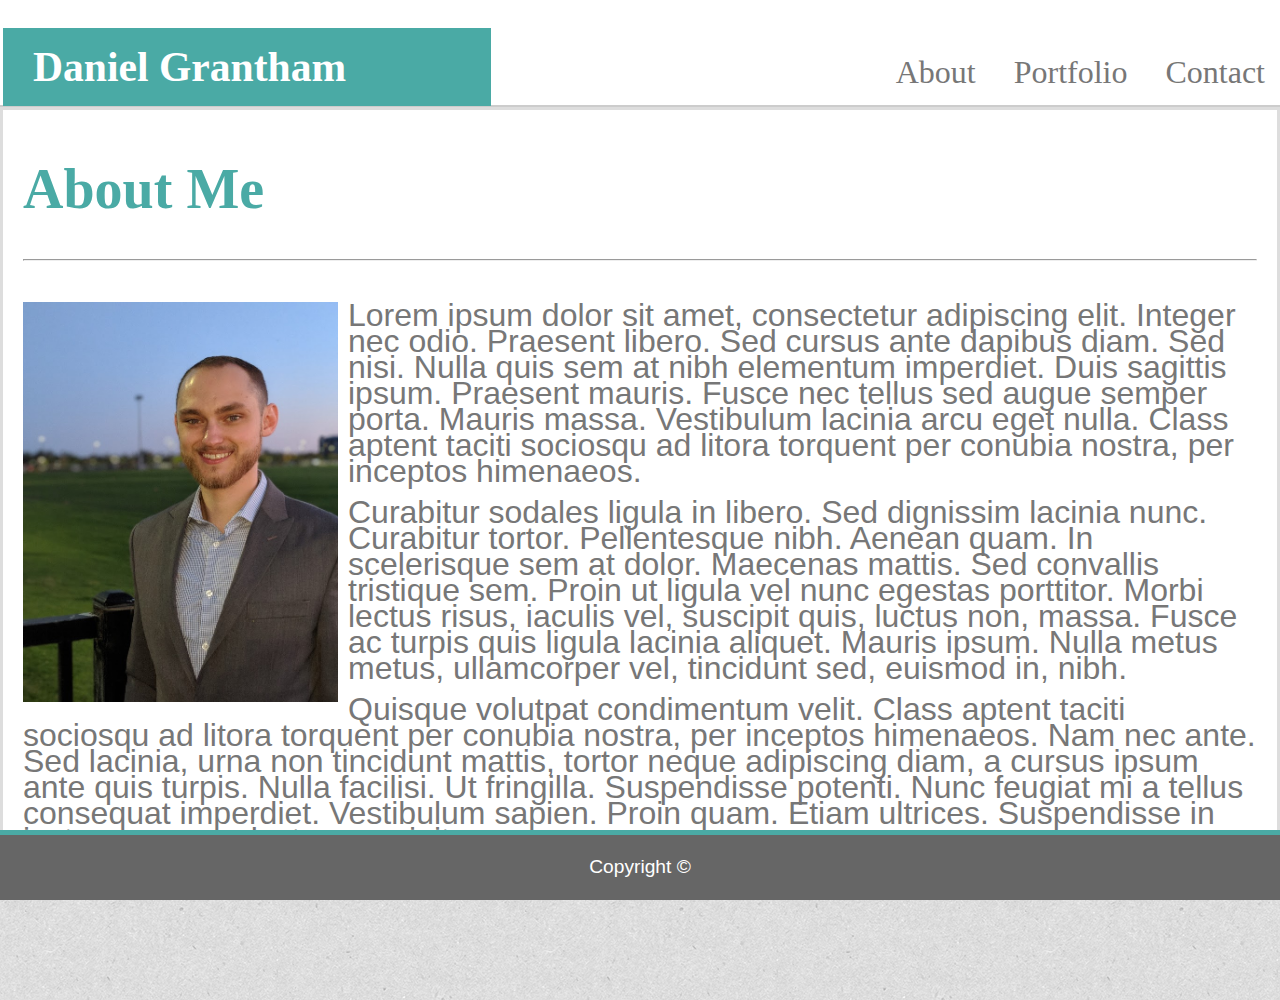
<file: index.html>
<!doctype html>
<html>
<head>
<title>4.30.18</title>
<!--<meta name="viewport" content="width=device-width, initial-scale=1"> -->
<!--"viewport" makes the website look good on all devices and screen resolutions-->
<link rel="stylesheet" href="assets/CSS/styles.css">
<!--Links to external CSS-->
</head>
<!--Start HTML Body-->
<body>
    <!--Combine header & navigation-->
    <div class="header"> 
        <!--Add a Header-->
        <header class="nav">
            <h1>Daniel Grantham</h1>

            <!--Navigation Bar-->
            <ul>
                <li><a href="index.html">About</a></li>
                <li><a href="portfolio.html">Portfolio</a></li>
                <li><a href="contact.html">Contact</a></li>
            </ul>

        </header>
    </div>

    <!--Content Area-->
    <section>

        <article>
            <h1>About Me</h1> <!--Page Title-->
            <hr> <!--Thematic Break-->
            <div class="padding">
                <!--Two images depending on screen size-->
                <img src="assets/Images/meEight.jpg" alt="Photo of Me" width="325" height="400"> 
                    <!--Random text for now//will have to be About Me-->
                <p>Lorem ipsum dolor sit amet, consectetur adipiscing elit. Integer nec odio. Praesent libero. Sed cursus ante dapibus diam. Sed nisi. Nulla quis sem at nibh elementum imperdiet. Duis sagittis ipsum. Praesent mauris. Fusce nec tellus sed augue semper porta. Mauris massa. Vestibulum lacinia arcu eget nulla. Class aptent taciti sociosqu ad litora torquent per conubia nostra, per inceptos himenaeos. </p>

                <p>Curabitur sodales ligula in libero. Sed dignissim lacinia nunc. Curabitur tortor. Pellentesque nibh. Aenean quam. In scelerisque sem at dolor. Maecenas mattis. Sed convallis tristique sem. Proin ut ligula vel nunc egestas porttitor. Morbi lectus risus, iaculis vel, suscipit quis, luctus non, massa. Fusce ac turpis quis ligula lacinia aliquet. Mauris ipsum. Nulla metus metus, ullamcorper vel, tincidunt sed, euismod in, nibh. </p>
                
                <p>Quisque volutpat condimentum velit. Class aptent taciti sociosqu ad litora torquent per conubia nostra, per inceptos himenaeos. Nam nec ante. Sed lacinia, urna non tincidunt mattis, tortor neque adipiscing diam, a cursus ipsum ante quis turpis. Nulla facilisi. Ut fringilla. Suspendisse potenti. Nunc feugiat mi a tellus consequat imperdiet. Vestibulum sapien. Proin quam. Etiam ultrices. Suspendisse in justo eu magna luctus suscipit. </p>
            </div>  
        </article>
    </section>

    <!--Footer-->
    <footer>
        <p>Copyright ©</p>
    </footer>
</body>
</html>
</file>
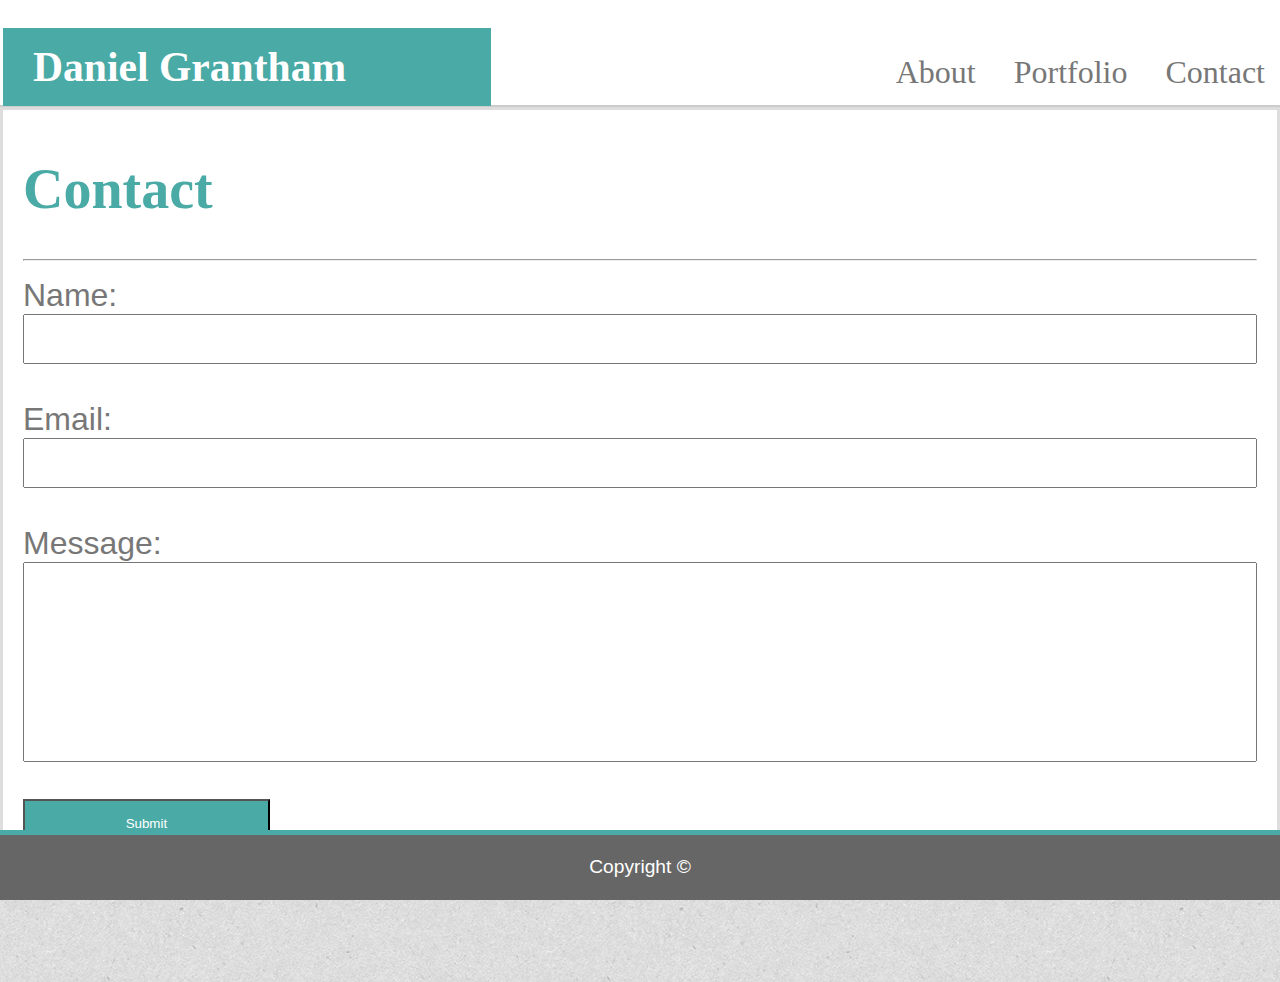
<file: contact.html>
<!doctype html>
<html>
<head>
<title>4.30.18</title>
<!--<meta name="viewport" content="width=device-width, initial-scale=1"> -->
<!--"viewport" makes the website look good on all devices and screen resolutions-->
<link rel="stylesheet" href="assets/CSS/styles.css">
<!--Links to external CSS-->
</head>
<!--Start HTML Body-->
<body>
    <!--Combine header & navigation-->
    <div class="header"> 
        <!--Add a Header-->
        <header class="nav">
            <h1>Daniel Grantham</h1>

            <!--Navigation Bar-->
            <ul>
                <li><a href="index.html">About</a></li>
                <li><a href="portfolio.html">Portfolio</a></li>
                <li><a href="contact.html">Contact</a></li>
            </ul>

        </header>
    </div>

    <!--Content Area-->
    <section>

        <article>
            <h1>Contact</h1> <!--Page Title-->
            <hr> <!--Thematic Break-->
            <div>
                <form>
                    Name:<br>
                    <input type="text" name="fullname">
                    <br>
                    Email:<br>
                    <input type="text" name="email">
                    <br>
                    Message:<br>
                    <textarea rows="10"></textarea>
                    <br>
                    <input id= "submit" type="submit" value="Submit">
                  </form> 
                </div>  
        </article>
    </section>

    <!--Footer-->
    <footer>
        <p>Copyright ©</p>
    </footer>
</body>
</html>
</file>
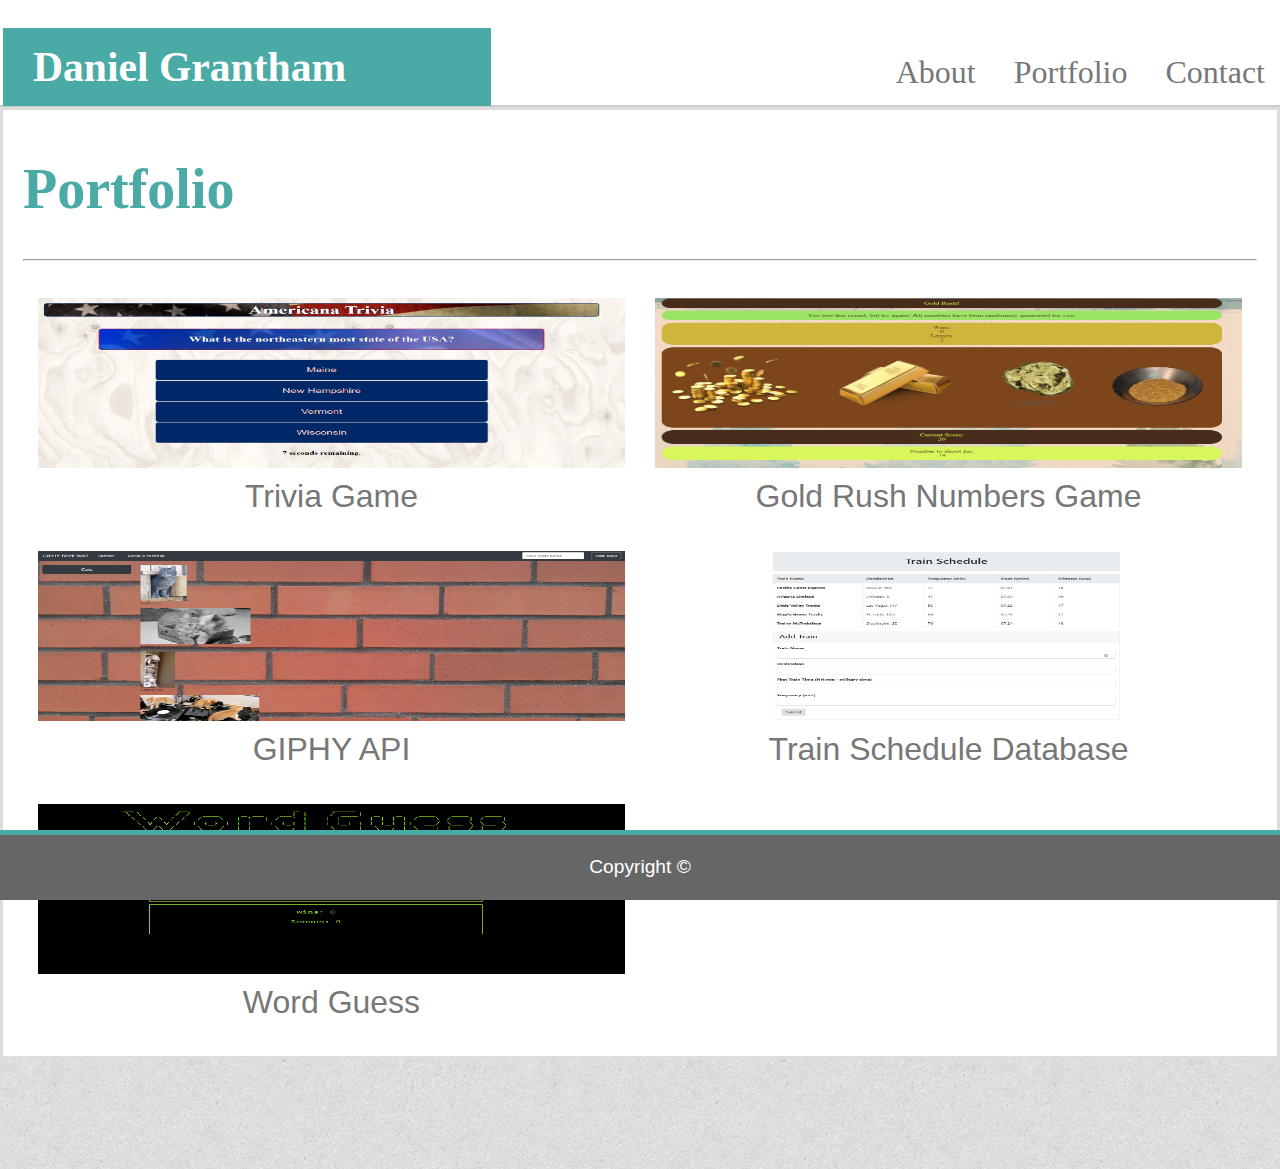
<file: portfolio.html>
<!doctype html>
<html>

<head>
    <title>4.30.18</title>
    <!--<meta name="viewport" content="width=device-width, initial-scale=1"> -->
    <!--"viewport" makes the website look good on all devices and screen resolutions-->
    <link rel="stylesheet" href="assets/CSS/styles.css">
    <!--Links to external CSS-->
</head>
<!--Start HTML Body-->

<body>
    <!--Combine header & navigation-->
    <div class="header">
        <!--Add a Header-->
        <header class="nav">
            <h1>Daniel Grantham</h1>

            <!--Navigation Bar-->
            <ul>
                <li>
                    <a href="index.html">About</a>
                </li>
                <li>
                    <a href="portfolio.html">Portfolio</a>
                </li>
                <li>
                    <a href="contact.html">Contact</a>
                </li>
            </ul>

        </header>
    </div>

    <!--Content Area-->
    <section>

        <article>
            <h1>Portfolio</h1>
            <!--Page Title-->
            <hr>
            <!--Thematic Break-->
            <div class="responsive">
                <a href="https://danthamaz.github.io/triviaGame/">
                    <img src="assets/Images/triviaScreenshot.PNG" alt="triviaGame" width="100" height="200">
                </a>
                <p class="centeredText">Trivia Game</p>
            </div>
            <div class="responsive">
                <a href="https://danthamaz.github.io/unit-4-game/">
                    <img src="assets/Images/goldrushScreenshot.PNG" alt="goldrush" width="100" height="200">
                </a>
                <p class="centeredText">Gold Rush Numbers Game</p>
            </div>

            <div class="responsive">
                <a href="https://danthamaz.github.io/giphyAPI/">
                    <img src="assets/Images/giphyScreenshot.PNG" alt="giphy" width="100" height="200">
                </a>
                <p class="centeredText">GIPHY API</p>
            </div>

            <div class="responsive">
                <a href="https://danthamaz.github.io/trainActivity/">
                    <img src="assets/Images/trainScreenshot.PNG" alt="trainActivity" width="100" height="200">
                </a>
                <p class="centeredText">Train Schedule Database</p>
            </div>

            <div class="responsive">
                <a href="https://danthamaz.github.io/wordGuessGame/">
                    <img src="assets/Images/wordGuessScreenshot.PNG" alt="wordGuessGame" width="100" height="200">
                </a>
                <p class="centeredText">Word Guess</p>
            </div>
            <div class="clearfix"></div>
        </article>
    </section>

    <!--Footer-->
    <footer>
        <p>Copyright ©</p>
    </footer>
</body>

</html>
</file>
<file: assets/CSS/styles.css>
/* Initial CSS */
 * {
    box-sizing: border-box; /* Update all box sizing to border-box */
 }
 body {
    font-family: Arial, Helvetica, sans-serif; /* Updates font to Arial first */
    color: #777777;
    margin: 0; /* Removes default margins */
    background-image: url("../Images/textured_paper.png"); /* Background image */
 }

/* Header Style */
    header h1 {
        color: white; /* White text */
        background: #4aaaa5; /* Background for h1 text */
        margin-bottom: -1px; /* Brings text to bottom of header */
        margin-left: 3px; /* Pushes header right to align with section */
        padding: 15px 30px; /* Padding around header (teal box) */
        font-size: 130%; /* font size for my name */
    }
    .header {
        background: #ffffff; /* Makes header background white */
        border-style: solid; /* Adds a solid border style for line underneath */
        border-width: 0px 0px 2px 0px; /* Border line under header */
        border-color: #cccccc; /* Color of border */
        font-family: Georgia, 'Times New Roman', Times, serif; /* Changes font for headings */
    }
    .nav {
        display: flex; /* I have no idea why but it worked */
        margin: auto; /* To center header & nav */
        width: 60%;   /* To center header & nav */
        white-space: nowrap; /* Makes name text appear only on one line */
    }

/* Navigation Bar Style */
    header ul {
        overflow: hidden; /* Hides overflow */
        margin: auto; /* Keeps margins correct */
        margin-bottom: 0px; /* Brings text to bottom of header */
        width: 100%; 
        list-style-type: none; /* Removes bullets from list */
        text-align: right; /* Aligns text to right side of bar */
    }
    header ul a {
        display: block; /* Changes the display to block to be responsive */
        color: #777777; /* Text color for links*/
        padding: 14px 15px; /* Adds padding around content */      
        text-decoration: none; /* Removes hyperlink underline */
    }
    /* Change color on mouse over */
    header ul a:hover {
        background: #cccccc; /* Light gray hover color */ 
    }
    header li {
        display: inline-block; /* Places links inline */
    }

/* Content Style */
    /* Column container */
    section {
        display: flex;
        flex-wrap: wrap;
        margin: auto; /* Margin is automatically calculated to center div */
        width: 60%; /* Section will only take up 60% of the page */  
        margin-top: 20px; /* To seperate content from header */
        margin-bottom: 110px; /* To ensure content does not flow into footer */
        border-style: solid;
        border-width: 3px;
        border-color: #dddddd;
    }

    /* Main article */
    article {
        background: #ffffff; /* White background color for article */
        padding: 10px 20px 20px 20px; /* Adds padding around content */
        width: 100%; /* Article is 100% of the width of it's parent */
    }
    /* styles for 'About Me' */
    article h1 {
        color: #4aaaa5; /* teal text */
        padding: 0px; /* Padding around header */
        font-size: 175%;
        font-family: Georgia, 'Times New Roman', Times, serif; /* Changes font for headings */
    }
    /* update picture rules */
    img {
        float: left; /* Floats image for word wrap */
        padding: 0px 10px 0px 0px; /* Padding pushes text away from image */
    }
    article p {
        padding: 0px 0px 15px 0px; /* Extra break after paragraphs */
        margin: 0 auto; /* Keep margins small */
        line-height: 26px;   /* Double space */ 
    }
    hr { /*designs for thematic break */
        height: 2px;
        color: #4aaaa5;
        position: relative; 
        z-index: 2; /* Makes borders for hover not cover line */
    }
    .padding {
        padding: 25px 0px 0px 0px; /* Padding between break and content */
    }
/* Form for 'Contact' */
    form {
        display: flex;
        flex-direction: column;
        overflow: auto;
        width: 100%;
    }
    /* Submit Button */
    #submit {
        display: block;
        width: 20%;
        min-height: 35px;
        background: #4aaaa5;
        color: #ffffff;
        padding: 5px 10px;
    }
    /* Message form size */
    textarea {
        resize: none;
        height: 200px;
    }
    input {
        height: 30px;
    }

/* Portfolio Style */

  
.responsive:hover {  /* Style for hovering images */
    opacity: 0.75; /* Image fades out from mouse hover */
}

.responsive img {
    width: 100%;
    padding: 15px; /* resets padding (previously modified by img) */
}

.responsive { /* makes photos shrink with webpage size */ 
    float: left;
    width: 33.31%;
    position: relative;
}

.clearfix:after {
    content: "";
    display: table;
    clear: both;
}

.centeredText {
    text-align: center;
}


/* Responsive layout - when the screen is less than 700px wide, make things pretty */
    @media screen and (max-width: 1440px) {
        section { 
            width: 100%; /* Makes the section take up entire page on small devices */
            flex-direction: column;
            margin-top: 0px; /* To connect content to header */
        }
        .nav {
            width: 100%; /* Makes link bars stretch on small screens */
            white-space: normal;
        }
        header h1 {
            width: 60%;
        }
        body {
            font-size: 200%;
        }
        form {
            height: 100%;
        }
        input {
            height: 50px;
        }
        .responsive { /* Changes image order for Portfolio */
            width: 49.99999%;
            margin: 6px 0;
        }
        footer p { /* Footer text changes size & moves for mobile */
            position: relative;
            bottom: 8px;
            font-size: 60%;
        }
    }



/* Footer Style */
    footer {
        padding: 10px; /* Adds padding around content */
        text-align: center; /* Centers text */
        background: #666666 ; /* Brown background */
        color: white; /* Text color */     
        position: fixed; /* Fixes the footer to a specified location */
        left: 0;
        bottom: 0; /* Specifies fixed locaiton, along with left 0; */
        width: 100%; /* Allows footer to always be 100% of the width */  
        max-height: 70px; /* Works with margin-bottom: 110px; on section */
        border-style: solid; /* Adds a solid border */
        border-width: 5px 0px 0px 0px; /* Places border only on top */
        border-color: #4aaaa5;  
    }
</file>
